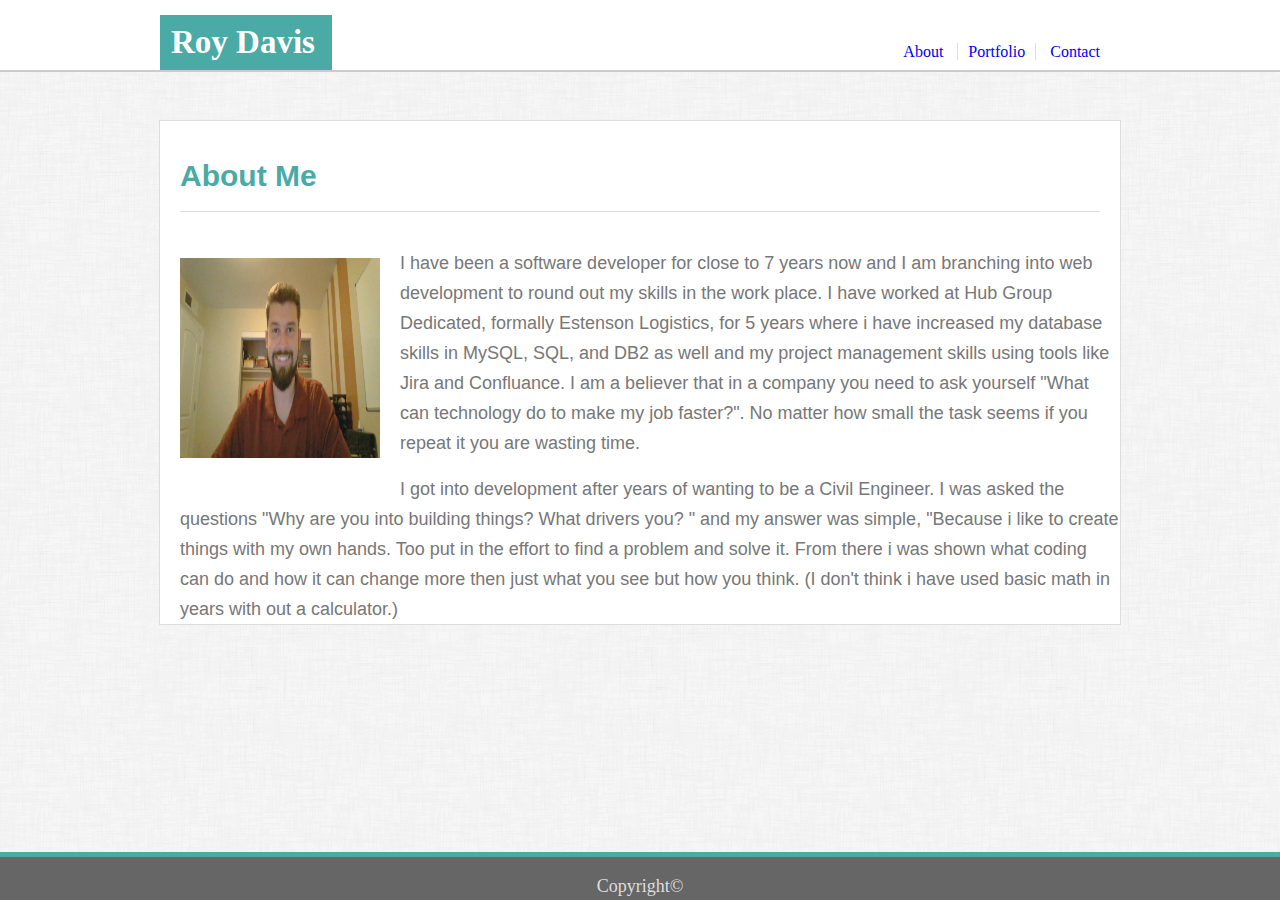
<file: index.html>
<!DOCTYPE html>
<html lang="en">

<head>
    <title>Roy Davis</title>
    <link rel="stylesheet" href="./assets/css/reset.css">
    <link rel="stylesheet" href="./assets/css/style.css">
    <link rel="stylesheet" href="./assets/css/responsive.css">
</head>

<body background="./assets/images/dust_scratches.png">
    <div class="full-header">
        <header class="header">
            <h1 class="name-tag">Roy Davis</h1>
            <nav class="nav">
                <a href="./index.html" class="nav-tag about">About</a>
                <a href="./portfolio.html" class="nav-tag portfolio">Portfolio</a>
                <a href="./contact.html" class="nav-tag contact">Contact</a>
            </nav>
        </header>
    </div>

    <div class="body">
        <div class="section">
            <h1 class="section-heading">About Me</h1>
            <br>
            <div class="img-holder">
                <img class="css-image" src="./assets/images/WIN_20180717_22_16_49_Pro.jpg" alt="Smiley face" height="200" width="200">
            </div>
            <p class="section-p">
                I have been a software developer for close to 7 years now and I am branching into web development to round out my skills
                in the work place. I have worked at Hub Group Dedicated, formally Estenson Logistics, for 5 years where i
                have increased my database skills in MySQL, SQL, and DB2 as well and my project management skills using tools
                like Jira and Confluance. I am a believer that in a company you need to ask yourself "What can technology
                do to make my job faster?". No matter how small the task seems if you repeat it you are wasting time.
            </p>
            <br>
            <p class="section-p">
                I got into development after years of wanting to be a Civil Engineer. I was asked the questions "Why are you into building
                things? What drivers you? " and my answer was simple, "Because i like to create things with my own hands.
                Too put in the effort to find a problem and solve it. From there i was shown what coding can do and how it
                can change more then just what you see but how you think. (I don't think i have used basic math in years
                with out a calculator.)
            </p>
        </div>
    </div>

    <footer class="footer">
        Copyright&copy;
    </footer>
</body>

</html>
</file>
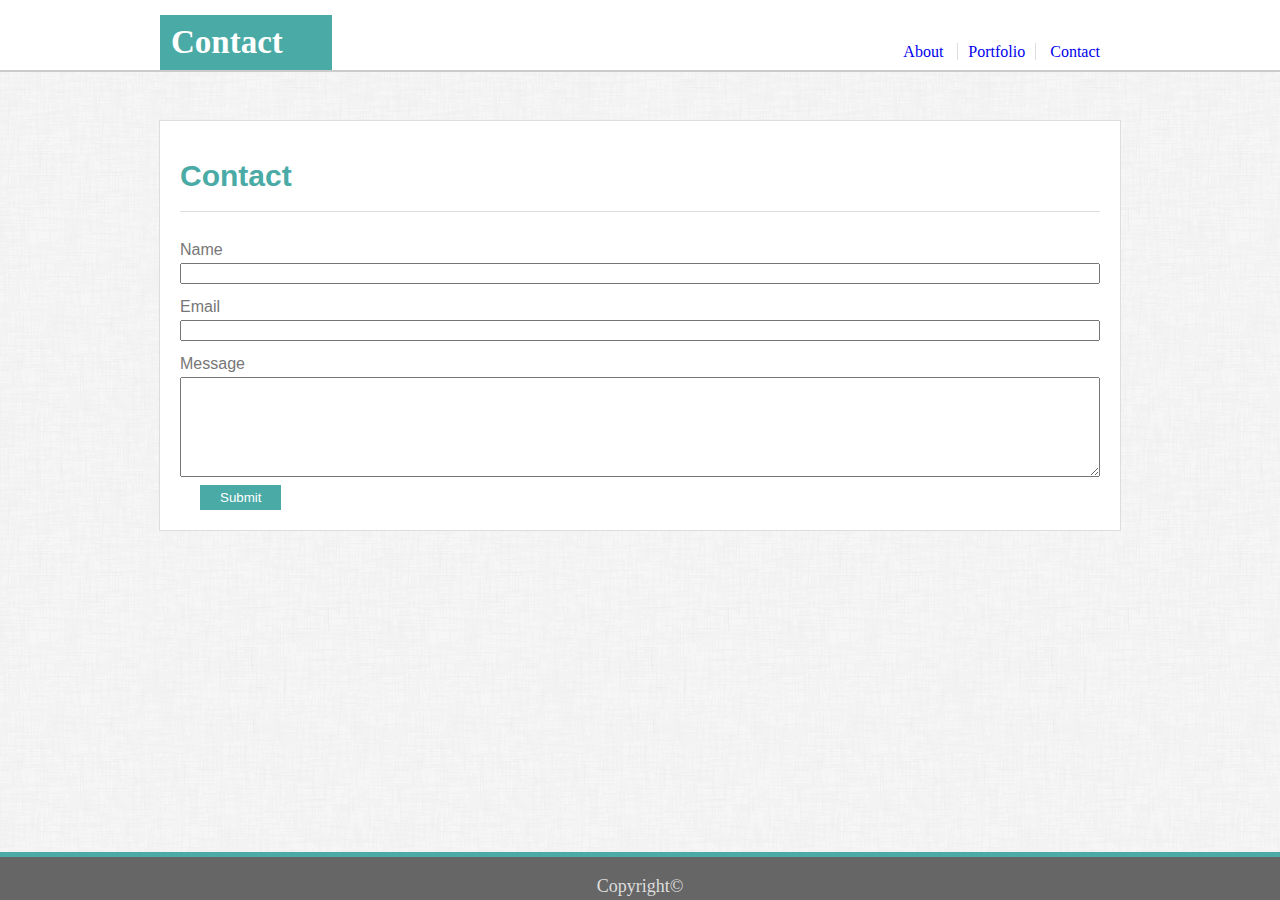
<file: contact.html>
<!DOCTYPE html>
<html lang="en">

<head>
    <title>Contact</title>
    <link rel="stylesheet" href="./assets/css/reset.css">
    <link rel="stylesheet" href="./assets/css/style.css">
    <link rel="stylesheet" href="./assets/css/responsive.css">
</head>

<body background="./assets/images/dust_scratches.png">
    <div class="full-header">
        <header class="header">
            <h1 class="name-tag">Contact</h1>
            <nav class="nav">
                <a href="./index.html" class="nav-tag about">About</a>
                <a href="./portfolio.html" class="nav-tag portfolio">Portfolio</a>
                <a href="./contact.html" class="nav-tag contact">Contact</a>
            </nav>
        </header>
    </div>

    <div class="body">
        <div class="section">
            <h1 class="section-heading">Contact</h1>
            <div class="sec-input">
                <p class="lable">Name</p>
                <input type="text" name="name" class="input-name">
                <p class="lable">Email</p>
                <input type="text" name="email" class="input-email">
                <p class="lable">Message</p>
                <textarea type="textarea" name="message" class="input-message"></textarea>
                <br>
                <button type="submit" class="btn-send">Submit</button>
            </div>
        </div>
    </div>

    <footer class="footer">
        Copyright&copy;
    </footer>

</body>

</html>
</file>
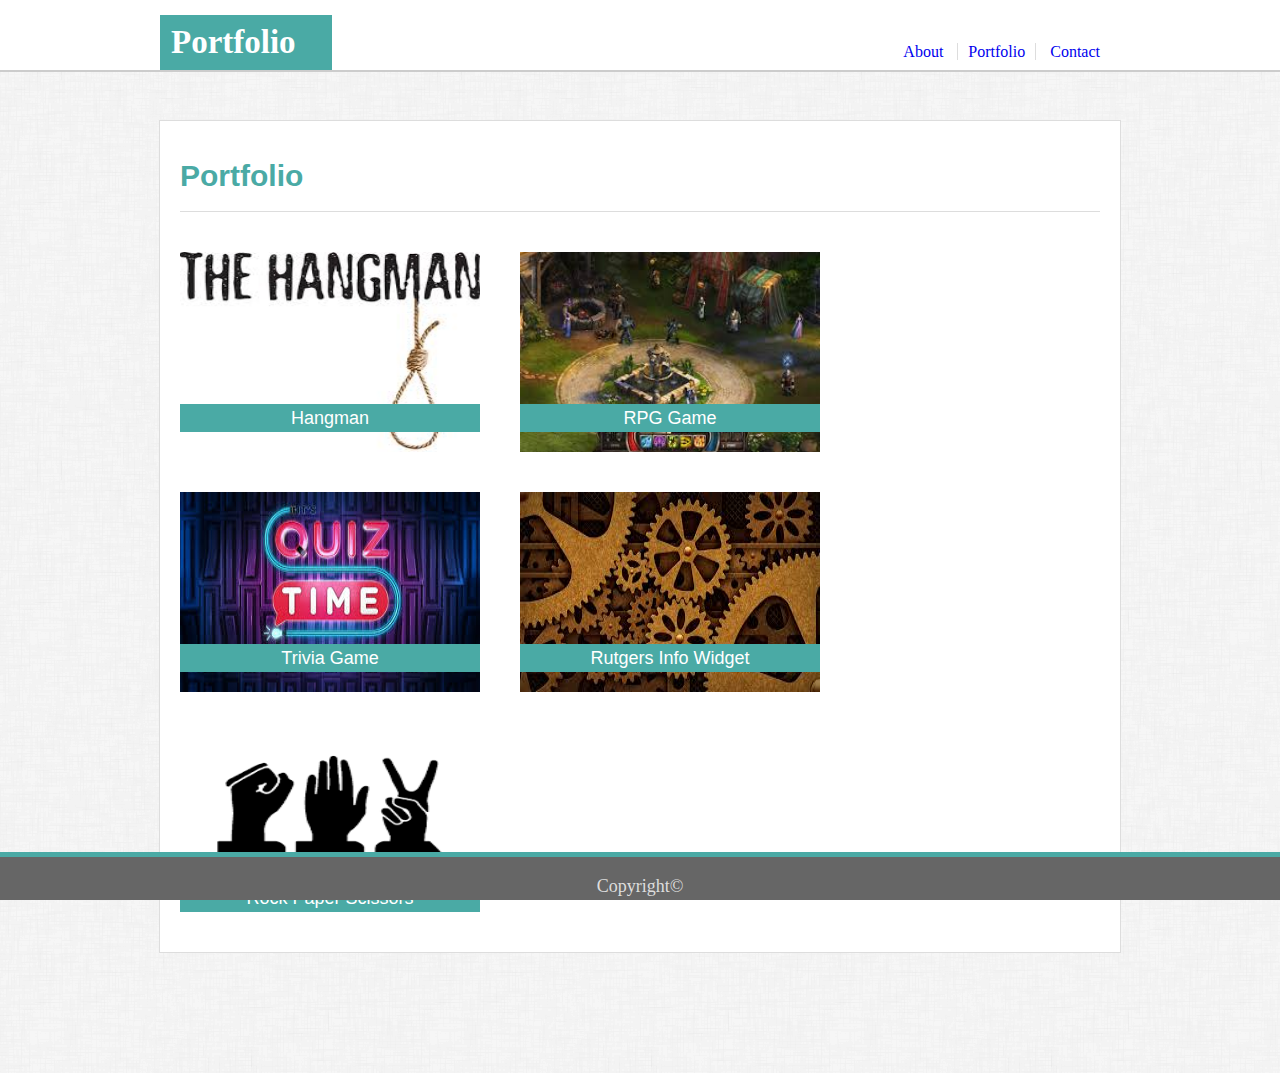
<file: portfolio.html>
<!DOCTYPE html>
<html lang="en">

<head>
    <title>Portfolio</title>
    <link rel="stylesheet" href="./assets/css/reset.css">
    <link rel="stylesheet" href="./assets/css/style.css">
    <link rel="stylesheet" href="./assets/css/responsive.css">
</head>

<body background="./assets/images/dust_scratches.png">
    <div class="full-header">
        <header class="header">
            <h1 class="name-tag">Portfolio</h1>
            <nav class="nav">
                <a href="./index.html" class="nav-tag about">About</a>
                <a href="./portfolio.html" class="nav-tag portfolio">Portfolio</a>
                <a href="./contact.html" class="nav-tag contact">Contact</a>
            </nav>
        </header>
    </div>

    <div class="body clearfix">
        <div class="section">
            <h1 class="section-heading">Portfolio</h1>
            <div class="grid-container">
                <a href="#" class="port-tag">
                    <img class="port-img" src="./assets/images/Hangman.jpg">
                    <p class="port-title">Hangman</p>
                </a>
                <a href="#" class="port-tag">
                    <img class="port-img" src="./assets/images/RPG-Game.jpg">
                    <p class="port-title">RPG Game</p>
                </a>
                <a href="#" class="port-tag">
                    <img class="port-img" src="./assets/images/Trivia-Game.jpg">
                    <p class="port-title">Trivia Game</p>
                </a>
                <a href="#" class="port-tag">
                    <img class="port-img" src="./assets/images/Rutgers-Ifo-Widget.jpg">
                    <p class="port-title">Rutgers Info Widget</p>
                </a>
                <a href="#" class="port-tag">
                    <img class="port-img" src="./assets/images/Rock-Paper-Scissors.jpg">
                    <p class="port-title">Rock Paper Scissors</p>
                </a>
            </div>
        </div>
    </div>

    <footer class="footer">
        Copyright&copy;
    </footer>
</body>

</html>
</file>
<file: assets/css/style.css>
/* body{
    background-color: darkgray;
} */
p{
    color: #777777;
}
.full-header {
    
    padding: 0px;
    background-color: #ffffff;
    border: #cccccc;
    border-bottom-style: solid;
    border-bottom-width: 2px;
    margin: 0px 0px 0px 0px;
    
    position: absolute;
    top: 0px;
    left: 0px;
    right: 0px;

}
.header {
    background-color: #ffffff;
    font-family: 'Georgia', Times, Times New Roman, serif;
    height: 70px;
    position: relative;
    bottom: 0px;
    width: 960px;
    margin: 0px auto;
}
.nav {
    position: absolute; 
    bottom: 0px;
    right: 0px;
    padding: 10px;
}
.nav-tag:link{
    text-decoration: none;
}
.nav-tag:visited{
    text-decoration: none;
}

.nav-tag:hover{
    background: #4aaaa5;
    color: #ffffff;
}

.name-tag {
    background-color: #4aaaa5;
    float: left;
    min-width: 150px;
    color: #ffffff;
    padding: 11px;
    margin: 0px;
    font-size: 33px;
    font-weight: bold;
    display: block;
    position: absolute;
    bottom: 0px;
}
.body{
    clear: both;
    background-color: #ffffff;
    font-family: 'Arial', 'Helvetica Neue', Helvetica, sans-serif;
    margin: 120px auto;
    width: 960px;
    border-style: solid;
    border-color: #dddddd;
    border-width: 1px;
    align-content: center;
    align-self: center;
}

.portfolio {
    
    border-style: solid;
    border-color: #dddddd;
    border-width: 0px 1px 0px 1px;
}

.portfolio, .contact, .about {
    padding: 0px 10px;
}

.section-heading{
    color: #4aaaa5;
    border-bottom-style: solid;
    border-color: #dddddd;
    border-bottom-width: 1px;
    margin: 20px 20px;
    padding: 20px 0px;
    display: block;
    font-size: 30px;
    font-weight: bold;
}

.section-p{
    margin-left: 20px;
    letter-spacing: 0px;
    line-height: 30px;
    font-size: 18px;
}

.img-holder{
    float: left;
    margin: 10px 20px 20px 20px;
    height: 200px;
    width: 200px;
}

.css-image{
    width: 100%;
    height: 100%;
}

/* .grid-container{
    display: grid;
    columns: 3;
    column-gap: 0px;
} */

.lable{
    margin: 0px;
    padding-top: 10px;
}
.sec-input{
    margin: 0px 20px;
}
.input-name, .input-email, .input-message{
    margin: 5px 0px;
    width: 100%;
    box-sizing: border-box;
}

.input-message{
    height: 100px;
}

.btn-send{
    background-color: #4aaaa5;
    color: #ffffff;
    margin:0px 20px 20px 20px;
    padding: 5px 20px;
    border-style: none;
}

.port-tag{
    float: left;
    position: relative;
    margin:20px; 
    width: 300px;
    height: 200px;
}
.port-img{
    width: 100%;
    height: 200px;
}
.port-title{
    position: absolute;
    bottom: 20px;
    background-color: #4aaaa5;
    width: 300px;
    text-align: center;
    padding: 5px 0;
    color: #ffffff;
    font-size: 18px;
}

.port-tag:hover{
    opacity: 0.7;
}

.footer{
    color: #dddddd;
    background-color: #666666;
    position: fixed;
    bottom: 0px;
    left: 0px;
    width: 100%;
    text-align: center;
    padding-top: 20px;
    padding-bottom: 5px;
    border-top-style: solid;
    border-top-color: #4aaaa5;
    border-top-width: 5px;
    font-size: 18px;
}

.clearfix::after/*, #left, #center, #right*/ {
  content: "";
  display: block;
  clear: both;
}
</file>
<file: assets/css/responsive.css>
@media screen and (max-width: 960px) {
.header{
    width:auto;
    margin:0px 20px;
}

.body {
    width:auto;
    margin: 120px 20px;
}

}

@media screen and (max-width: 768px) {
    .header{
        width:auto;
        margin:0px 20px;
    }
    
    .body {
        width:auto;
        margin: 120px 20px;
    }
    
    }

@media screen and (max-width: 640px) {
    .header{
        width:auto;
        margin:0px;
        height: auto;
        text-align: center;
    }

    .nav {
        position: relative; 
        padding: 10px;
    }
    
    .body {
        width:auto;
        margin: 120px 20px;
    }

    .name-tag {
        float: none;
        min-width: 100%;
        position: relative;
    }
    .img-holder{
        float: none;
        margin: 10px 20px;
        width: auto;
    }
}
</file>
